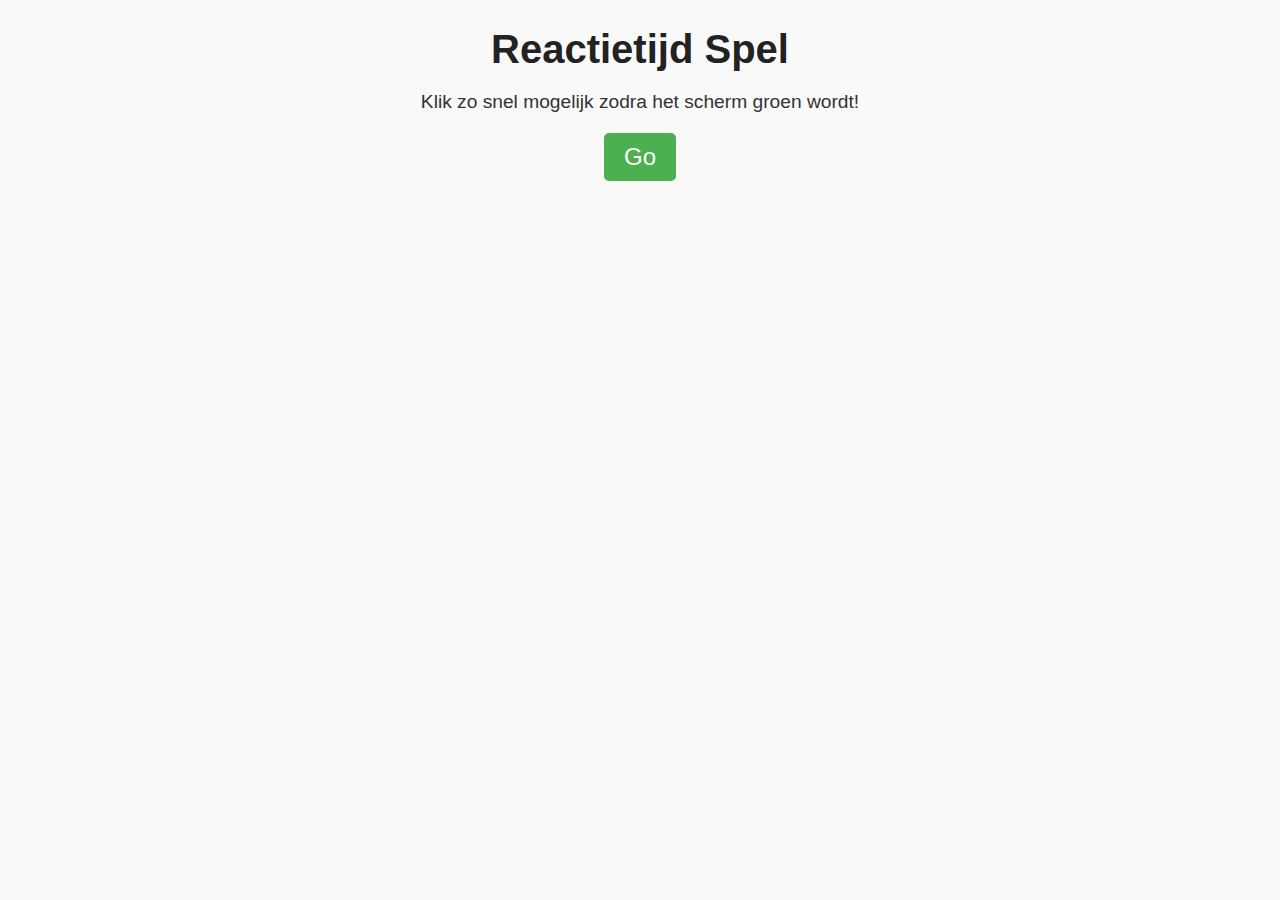
<file: p2 week 5/index.html>
<!DOCTYPE html>
<html lang="en">
<head>
    <meta charset="UTF-8">
    <meta name="viewport" content="width=device-width, initial-scale=1.0">
    <title>Reactietijd Spel</title>
    <link rel="stylesheet" href="style.css">
</head>
<body>
    <h1>Reactietijd Spel</h1>
    <p>Klik zo snel mogelijk zodra het scherm groen wordt!</p>
    <button id="go-button">Go</button>
    <div id="game-area" class="hidden"></div>
    <h2 id="result"></h2>
    <h3 id="average"></h3>
    <div id="top-scores" class="hidden">
        <h3>Top 5 snelste tijden:</h3>
        <ol id="score-list"></ol>
    </div>
    <script src="java.js"></script>
</body>
</html>
</file>
<file: p2 week 5/style.css>
body {
    font-family: Arial, sans-serif;
    text-align: center;
    margin: 20px;
    background-color: #f9f9f9;
    color: #333;
}

h1 {
    font-size: 2.5em;
    margin-bottom: 10px;
    color: #222;
}

p {
    font-size: 1.2em;
    margin-bottom: 20px;
}

button {
    font-size: 1.5em;
    padding: 10px 20px;
    background-color: #4CAF50;
    color: white;
    border: none;
    border-radius: 5px;
    cursor: pointer;
    transition: background-color 0.3s ease;
}

button:hover {
    background-color: #45a049;
}

.hidden {
    display: none;
}

#game-area {
    width: 100%;
    height: 300px;
    margin: 20px 0;
    background-color: red;
    cursor: pointer;
}

#result {
    font-size: 1.5em;
    margin-top: 20px;
    font-weight: bold;
}

#average {
    margin-top: 10px;
    color: #555;
}

#top-scores {
    margin-top: 20px;
}

ol {
    list-style-type: decimal;
    padding-left: 20px;
}
</file>
